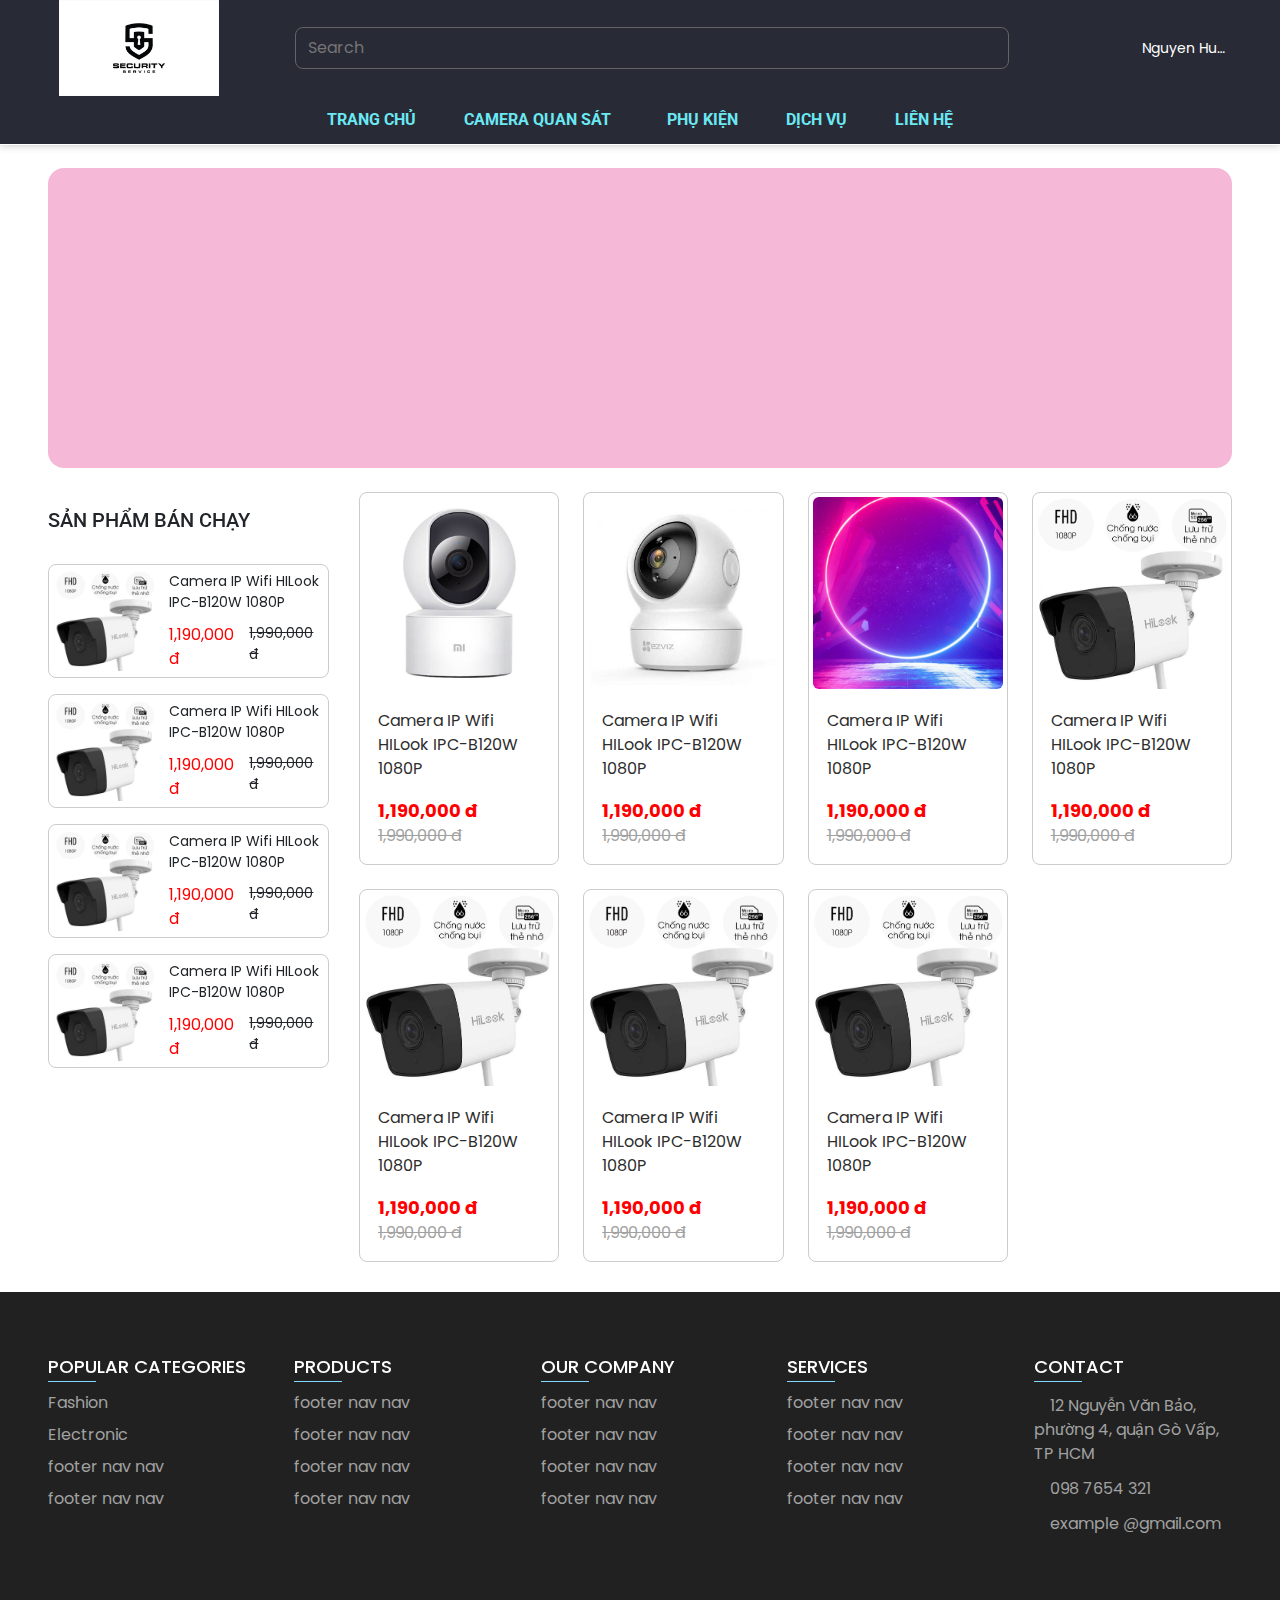
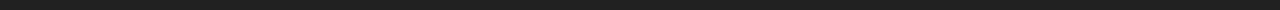
<file: index.html>
<!DOCTYPE html>
<html lang="en">
    <head>
        <meta charset="UTF-8" />
        <meta http-equiv="X-UA-Compatible" content="IE=edge" />
        <meta name="viewport" content="width=device-width, initial-scale=1.0" />
        <title>Home</title>

        <!-- font-awesome -->
        <link
            rel="stylesheet"
            href="https://cdnjs.cloudflare.com/ajax/libs/font-awesome/5.15.2/css/all.min.css"
            integrity="sha512-HK5fgLBL+xu6dm/Ii3z4xhlSUyZgTT9tuc/hSrtw6uzJOvgRr2a9jyxxT1ely+B+xFAmJKVSTbpM/CuL7qxO8w=="
            crossorigin="anonymous"
            referrerpolicy="no-referrer"
        />

        <!-- bootstrap -->
        <link
            rel="stylesheet"
            href="https://cdn.jsdelivr.net/npm/bootstrap@4.3.1/dist/css/bootstrap.min.css"
            integrity="sha384-ggOyR0iXCbMQv3Xipma34MD+dH/1fQ784/j6cY/iJTQUOhcWr7x9JvoRxT2MZw1T"
            crossorigin="anonymous"
        />
        <!-- css -->
        <link rel="stylesheet" href="./assets/css/base.css" />

        <link rel="stylesheet" href="./assets/css/header.css" />
        <link rel="stylesheet" href="./assets/css/home.css" />
        <link rel="stylesheet" href="./assets/css/footer.css" />
    </head>
    <body>
        <header>
            <div class="header-main">
                <div class="header-logo">
                    <img src="./assets/image/main-logo.jpg" alt="Logo" />
                </div>
                <div class="header-search">
                    <div class="search-box">
                        <input
                            class="search-input"
                            type="search"
                            placeholder="Search"
                        />
                        <i class="fas fa-search"></i>
                    </div>
                </div>
                <div class="header-user-actions">
                    <div class="action-btn">
                        <i class="fas fa-cart-plus"></i>
                    </div>
                    <div class="action-btn">
                        <i class="fas fa-heart"></i>
                    </div>
                    <div class="action-btn action-btn__user">
                        <i class="fas fa-user-circle"></i>
                        <div class="user-login">
                            Nguyen Hungafsd fasdfasdfasdfa
                        </div>
                        <div class="user-action-list">
                            <div class="user-action">Tài khoản của tôi</div>
                            <div class="user-action">Sản phẩm đã mua</div>
                            <div class="user-action">Đăng xuất</div>
                        </div>
                    </div>
                </div>
            </div>
            <nav class="desktop-nav">
                <ul class="desktop-nav-list">
                    <li class="desktop-nav-item">
                        <a href="#">Trang chủ</a>
                    </li>
                    <li class="desktop-nav-item">
                        <a href="#"
                            >Camera quan sát<i
                                class="fas fa-angle-down arrow-icon-menu"
                            ></i
                        ></a>
                        <ul class="desktop-subnav">
                            <li class="desktop-nav-item">
                                <a href="">Camera Wifi</a>
                            </li>
                            <li class="desktop-nav-item">
                                <a href="">Camera siêu nhỏ</a>
                            </li>
                            <li class="desktop-nav-item">
                                <a href="">Camera giá rẻ</a>
                            </li>
                            <li class="desktop-nav-item">
                                <a href="">Camera IP</a>
                            </li>
                        </ul>
                    </li>
                    <li class="desktop-nav-item">
                        <a href="#">Phụ kiện</a>
                    </li>
                    <li class="desktop-nav-item">
                        <a href="#">Dịch vụ</a>
                    </li>
                    <li class="desktop-nav-item">
                        <a href="#">Liên hệ</a>
                    </li>
                </ul>
            </nav>
        </header>

        <main class="home-container">
            <section class="slider-container"></section>

            <section class="product-container">
                <div class="sidebar-box">
                    <div class="sidebar-showcase">
                        <h3 class="sidebar-title">Sản phẩm bán chạy</h3>
                        <div class="showcase">
                            <div class="showcase-img">
                                <img
                                    src="./assets/image/product/camera-ip-wifi-hilook-ipc-b120w-digione.jpg"
                                    alt=""
                                />
                            </div>
                            <div class="showcase-content">
                                <div class="showcase-title">
                                    Camera IP Wifi HILook IPC-B120W 1080P
                                </div>
                                <div class="showcase-rating">
                                    <i class="fas fa-star"></i>
                                    <i class="fas fa-star"></i>
                                    <i class="fas fa-star"></i>
                                    <i class="fas fa-star"></i>
                                    <i class="far fa-star"></i>
                                </div>
                                <div class="showcase-price">
                                    <div class="showcase-price-new">
                                        1,190,000 đ
                                    </div>
                                    <div class="showcase-price-old">
                                        1,990,000 đ
                                    </div>
                                </div>
                            </div>
                        </div>
                        <div class="showcase">
                            <div class="showcase-img">
                                <img
                                    src="./assets/image/product/camera-ip-wifi-hilook-ipc-b120w-digione.jpg"
                                    alt=""
                                />
                            </div>
                            <div class="showcase-content">
                                <div class="showcase-title">
                                    Camera IP Wifi HILook IPC-B120W 1080P
                                </div>
                                <div class="showcase-rating">
                                    <i class="fas fa-star"></i>
                                    <i class="fas fa-star"></i>
                                    <i class="fas fa-star"></i>
                                    <i class="fas fa-star"></i>
                                    <i class="far fa-star"></i>
                                </div>
                                <div class="showcase-price">
                                    <div class="showcase-price-new">
                                        1,190,000 đ
                                    </div>
                                    <div class="showcase-price-old">
                                        1,990,000 đ
                                    </div>
                                </div>
                            </div>
                        </div>
                        <div class="showcase">
                            <div class="showcase-img">
                                <img
                                    src="./assets/image/product/camera-ip-wifi-hilook-ipc-b120w-digione.jpg"
                                    alt=""
                                />
                            </div>
                            <div class="showcase-content">
                                <div class="showcase-title">
                                    Camera IP Wifi HILook IPC-B120W 1080P
                                </div>
                                <div class="showcase-rating">
                                    <i class="fas fa-star"></i>
                                    <i class="fas fa-star"></i>
                                    <i class="fas fa-star"></i>
                                    <i class="fas fa-star"></i>
                                    <i class="far fa-star"></i>
                                </div>
                                <div class="showcase-price">
                                    <div class="showcase-price-new">
                                        1,190,000 đ
                                    </div>
                                    <div class="showcase-price-old">
                                        1,990,000 đ
                                    </div>
                                </div>
                            </div>
                        </div>
                        <div class="showcase">
                            <div class="showcase-img">
                                <img
                                    src="./assets/image/product/camera-ip-wifi-hilook-ipc-b120w-digione.jpg"
                                    alt=""
                                />
                            </div>
                            <div class="showcase-content">
                                <div class="showcase-title">
                                    Camera IP Wifi HILook IPC-B120W 1080P
                                </div>
                                <div class="showcase-rating">
                                    <i class="fas fa-star"></i>
                                    <i class="fas fa-star"></i>
                                    <i class="fas fa-star"></i>
                                    <i class="fas fa-star"></i>
                                    <i class="far fa-star"></i>
                                </div>
                                <div class="showcase-price">
                                    <div class="showcase-price-new">
                                        1,190,000 đ
                                    </div>
                                    <div class="showcase-price-old">
                                        1,990,000 đ
                                    </div>
                                </div>
                            </div>
                        </div>
                    </div>
                </div>
                <div class="product-box">
                    <div class="product-grid">
                        <div class="card-modify">
                            <div class="card-modify-banner">
                                <img
                                    src="./assets/image/product/camera-xiaomi.jpg"
                                    class="product-img"
                                />

                                <div class="card-modify-actions">
                                    <button class="action-btn">
                                        <i class="fas fa-heart"></i>
                                    </button>
                                    <button class="action-btn">
                                        <i class="fas fa-cart-plus"></i>
                                    </button>
                                </div>
                            </div>
                            <div class="card-modify-content">
                                <div class="product-title">
                                    Camera IP Wifi HILook IPC-B120W 1080P
                                </div>
                                <div class="product-rating">
                                    <i class="fas fa-star"></i>
                                    <i class="fas fa-star"></i>
                                    <i class="fas fa-star"></i>
                                    <i class="far fa-star"></i>
                                    <i class="far fa-star"></i>
                                </div>
                                <div class="product-price">
                                    <div class="product-price-new">
                                        1,190,000 đ
                                    </div>
                                    <div class="product-price-old">
                                        1,990,000 đ
                                    </div>
                                </div>
                            </div>
                        </div>
                        <div class="card-modify">
                            <div class="card-modify-banner">
                                <img
                                    src="./assets/image/product/camera-wifi-ptz-ezviz-C6N-1080-300x300.jpg"
                                    class="product-img"
                                />

                                <div class="card-modify-actions"></div>
                            </div>
                            <div class="card-modify-content">
                                <div class="product-title">
                                    Camera IP Wifi HILook IPC-B120W 1080P
                                </div>
                                <div class="product-rating">
                                    <i class="fas fa-star"></i>
                                    <i class="fas fa-star"></i>
                                    <i class="fas fa-star"></i>
                                    <i class="far fa-star"></i>
                                    <i class="far fa-star"></i>
                                </div>
                                <div class="product-price">
                                    <div class="product-price-new">
                                        1,190,000 đ
                                    </div>
                                    <div class="product-price-old">
                                        1,990,000 đ
                                    </div>
                                </div>
                            </div>
                        </div>
                        <div class="card-modify">
                            <div class="card-modify-banner">
                                <img
                                    src="./assets/image/product/img-test.jpg"
                                    class="product-img"
                                />

                                <div class="card-modify-actions"></div>
                            </div>
                            <div class="card-modify-content">
                                <div class="product-title">
                                    Camera IP Wifi HILook IPC-B120W 1080P
                                </div>
                                <div class="product-rating">
                                    <i class="fas fa-star"></i>
                                    <i class="fas fa-star"></i>
                                    <i class="fas fa-star"></i>
                                    <i class="far fa-star"></i>
                                    <i class="far fa-star"></i>
                                </div>
                                <div class="product-price">
                                    <div class="product-price-new">
                                        1,190,000 đ
                                    </div>
                                    <div class="product-price-old">
                                        1,990,000 đ
                                    </div>
                                </div>
                            </div>
                        </div>
                        <div class="card-modify">
                            <div class="card-modify-banner">
                                <img
                                    src="./assets/image/product/camera-ip-wifi-hilook-ipc-b120w-digione.jpg"
                                    class="product-img"
                                />

                                <div class="card-modify-actions"></div>
                            </div>
                            <div class="card-modify-content">
                                <div class="product-title">
                                    Camera IP Wifi HILook IPC-B120W 1080P
                                </div>
                                <div class="product-rating">
                                    <i class="fas fa-star"></i>
                                    <i class="fas fa-star"></i>
                                    <i class="fas fa-star"></i>
                                    <i class="far fa-star"></i>
                                    <i class="far fa-star"></i>
                                </div>
                                <div class="product-price">
                                    <div class="product-price-new">
                                        1,190,000 đ
                                    </div>
                                    <div class="product-price-old">
                                        1,990,000 đ
                                    </div>
                                </div>
                            </div>
                        </div>
                        <div class="card-modify">
                            <div class="card-modify-banner">
                                <img
                                    src="./assets/image/product/camera-ip-wifi-hilook-ipc-b120w-digione.jpg"
                                    class="product-img"
                                />

                                <div class="card-modify-actions"></div>
                            </div>
                            <div class="card-modify-content">
                                <div class="product-title">
                                    Camera IP Wifi HILook IPC-B120W 1080P
                                </div>
                                <div class="product-rating">
                                    <i class="fas fa-star"></i>
                                    <i class="fas fa-star"></i>
                                    <i class="fas fa-star"></i>
                                    <i class="far fa-star"></i>
                                    <i class="far fa-star"></i>
                                </div>
                                <div class="product-price">
                                    <div class="product-price-new">
                                        1,190,000 đ
                                    </div>
                                    <div class="product-price-old">
                                        1,990,000 đ
                                    </div>
                                </div>
                            </div>
                        </div>
                        <div class="card-modify">
                            <div class="card-modify-banner">
                                <img
                                    src="./assets/image/product/camera-ip-wifi-hilook-ipc-b120w-digione.jpg"
                                    class="product-img"
                                />

                                <div class="card-modify-actions"></div>
                            </div>
                            <div class="card-modify-content">
                                <div class="product-title">
                                    Camera IP Wifi HILook IPC-B120W 1080P
                                </div>
                                <div class="product-rating">
                                    <i class="fas fa-star"></i>
                                    <i class="fas fa-star"></i>
                                    <i class="fas fa-star"></i>
                                    <i class="far fa-star"></i>
                                    <i class="far fa-star"></i>
                                </div>
                                <div class="product-price">
                                    <div class="product-price-new">
                                        1,190,000 đ
                                    </div>
                                    <div class="product-price-old">
                                        1,990,000 đ
                                    </div>
                                </div>
                            </div>
                        </div>
                        <div class="card-modify">
                            <div class="card-modify-banner">
                                <img
                                    src="./assets/image/product/camera-ip-wifi-hilook-ipc-b120w-digione.jpg"
                                    class="product-img"
                                />

                                <div class="card-modify-actions"></div>
                            </div>
                            <div class="card-modify-content">
                                <div class="product-title">
                                    Camera IP Wifi HILook IPC-B120W 1080P
                                </div>
                                <div class="product-rating">
                                    <i class="fas fa-star"></i>
                                    <i class="fas fa-star"></i>
                                    <i class="fas fa-star"></i>
                                    <i class="far fa-star"></i>
                                    <i class="far fa-star"></i>
                                </div>
                                <div class="product-price">
                                    <div class="product-price-new">
                                        1,190,000 đ
                                    </div>
                                    <div class="product-price-old">
                                        1,990,000 đ
                                    </div>
                                </div>
                            </div>
                        </div>
                    </div>
                </div>
            </section>
        </main>
        <footer class="footer-container">
            <div class="footer-nav">
                <ul class="footer-nav-list">
                    <li class="footer-nav-item">
                        <h2 class="footer-nav-title">POPULAR CATEGORIES</h2>
                    </li>
                    <li class="footer-nav-item">
                        <a href="" class="footer-nav-link">Fashion</a>
                    </li>
                    <li class="footer-nav-item">
                        <a href="" class="footer-nav-link">Electronic</a>
                    </li>
                    <li class="footer-nav-item">
                        <a href="" class="footer-nav-link">footer nav nav</a>
                    </li>
                    <li class="footer-nav-item">
                        <a href="" class="footer-nav-link">footer nav nav</a>
                    </li>
                </ul>
                <ul class="footer-nav-list">
                    <li class="footer-nav-item">
                        <h2 class="footer-nav-title">PRODUCTS</h2>
                    </li>
                    <li class="footer-nav-item">
                        <a href="" class="footer-nav-link">footer nav nav</a>
                    </li>
                    <li class="footer-nav-item">
                        <a href="" class="footer-nav-link">footer nav nav</a>
                    </li>
                    <li class="footer-nav-item">
                        <a href="" class="footer-nav-link">footer nav nav</a>
                    </li>
                    <li class="footer-nav-item">
                        <a href="" class="footer-nav-link">footer nav nav</a>
                    </li>
                </ul>
                <ul class="footer-nav-list">
                    <li class="footer-nav-item">
                        <h2 class="footer-nav-title">OUR COMPANY</h2>
                    </li>
                    <li class="footer-nav-item">
                        <a href="" class="footer-nav-link">footer nav nav</a>
                    </li>
                    <li class="footer-nav-item">
                        <a href="" class="footer-nav-link">footer nav nav</a>
                    </li>
                    <li class="footer-nav-item">
                        <a href="" class="footer-nav-link">footer nav nav</a>
                    </li>
                    <li class="footer-nav-item">
                        <a href="" class="footer-nav-link">footer nav nav</a>
                    </li>
                </ul>
                <ul class="footer-nav-list">
                    <li class="footer-nav-item">
                        <h2 class="footer-nav-title">SERVICES</h2>
                    </li>
                    <li class="footer-nav-item">
                        <a href="" class="footer-nav-link">footer nav nav</a>
                    </li>
                    <li class="footer-nav-item">
                        <a href="" class="footer-nav-link">footer nav nav</a>
                    </li>
                    <li class="footer-nav-item">
                        <a href="" class="footer-nav-link">footer nav nav</a>
                    </li>
                    <li class="footer-nav-item">
                        <a href="" class="footer-nav-link">footer nav nav</a>
                    </li>
                </ul>
                <ul class="footer-nav-list">
                    <li class="footer-nav-item">
                        <h2 class="footer-nav-title">CONTACT</h2>
                    </li>
                    <li class="footer-nav-item">
                        <a href="" class="footer-nav-link">
                            <i class="fas fa-map-marker-alt"></i>
                            12 Nguyễn Văn Bảo, phường 4, quận Gò Vấp, TP HCM</a
                        >
                    </li>
                    <li class="footer-nav-item">
                        <a href="" class="footer-nav-link">
                            <i class="fas fa-phone-volume"></i>
                            098 7654 321
                        </a>
                    </li>

                    <li class="footer-nav-item">
                        <a href="" class="footer-nav-link">
                            <i class="fas fa-envelope"></i>
                            example @gmail.com
                        </a>
                    </li>
                </ul>
            </div>
        </footer>

        <!-- bootstrap -->
        <script
            src="https://code.jquery.com/jquery-3.3.1.slim.min.js"
            integrity="sha384-q8i/X+965DzO0rT7abK41JStQIAqVgRVzpbzo5smXKp4YfRvH+8abtTE1Pi6jizo"
            crossorigin="anonymous"
        ></script>
        <script
            src="https://cdn.jsdelivr.net/npm/popper.js@1.14.7/dist/umd/popper.min.js"
            integrity="sha384-UO2eT0CpHqdSJQ6hJty5KVphtPhzWj9WO1clHTMGa3JDZwrnQq4sF86dIHNDz0W1"
            crossorigin="anonymous"
        ></script>
        <script
            src="https://cdn.jsdelivr.net/npm/bootstrap@4.3.1/dist/js/bootstrap.min.js"
            integrity="sha384-JjSmVgyd0p3pXB1rRibZUAYoIIy6OrQ6VrjIEaFf/nJGzIxFDsf4x0xIM+B07jRM"
            crossorigin="anonymous"
        ></script>
    </body>
</html>
</file>
<file: assets/css/base.css>
@import url("https://fonts.googleapis.com/css2?family=Poppins&display=swap");
@import url("https://fonts.googleapis.com/css2?family=Roboto&display=swap");

:root {
    --color-primary: #2fa1da;
    --color-primary-light: #84d9fe;

    --bg-header: #282a36;
    --color-header: #fff;
    --color-icon-header: #fff;

    --bg-nav: #282a36;
    --bg-nav-hover: #fff;
    --color-nav: #6be9f3;
    --color-nav-hover: #fff;

    --bg-card: #fff;
    --color-rating: #f7ac44;
    --text-grey: #a1a1a1;
    --text-red: #ff0000;
    --text-black: #2d2d2d;

    --border-grey: #ccc;
    --border-red: #f7665f;

    --bg-footer: #212121;
    --color-footer: #fff;
}

*,
*::before,
*::after {
    margin: 0;
    padding: 0;
    -webkit-box-sizing: border-box;
    box-sizing: border-box;
}

a {
    text-decoration: none;
}

li {
    list-style: none;
}
html {
    font-size: 62.5%;
}
body {
    font-family: "Poppins", "Roboto", sans-serif;
    font-size: 1.6rem;
}
</file>
<file: assets/css/header.css>
header {
    background: var(--bg-header);
}
.header-main {
    display: flex;
    justify-content: space-between;
    align-items: center;
}
.header-logo {
    flex-grow: 2;

    display: flex;
    justify-content: center;
    align-items: center;
    /* background: #000; */
}
.header-logo img {
    width: 160px;
    cursor: pointer;
}
.header-search {
    flex-grow: 6;
    min-width: 300px;
    /* background: rgb(216, 158, 158); */
}

.search-box {
    display: flex;
    padding: 8px 4px;
    margin: 16px;
    border: 1px solid rgb(100, 100, 100);
    border-radius: 8px;
}

.search-box i {
    padding: 4px 12px;
    font-size: 18px;

    color: rgb(100, 100, 100);
    cursor: pointer;
}
.search-input {
    width: 100%;
    padding-left: 8px;
    font-size: 16px;
    border: none;
    outline: none;

    color: var(--color-header);
    background: var(--bg-header);
}

.search-input::placeholder {
    font-size: 16px;
}

.header-user-actions {
    flex-grow: 1;
    display: flex;
    align-items: center;
    justify-content: center;
    /* background: rgb(168, 245, 153); */
}
.action-btn {
    padding: 8px 16px;
    font-size: 28px;
    color: var(--color-icon-header);
    cursor: pointer;
}

.action-btn__user {
    position: relative;

    display: flex;
    flex-direction: row;
    justify-content: center;
    align-items: center;
}

.action-btn__user .user-login {
    font-size: 14px;
    padding: 4px 8px;
    max-width: 100px;
    height: 28px;

    white-space: nowrap;
    overflow: hidden;
    text-overflow: ellipsis;
}

.action-btn__user:hover .user-action-list {
    display: block;
}

.user-action-list {
    display: none;
    position: absolute;
    top: calc(100% + 1px);
    right: 32px;

    width: 172px;
    z-index: 2;

    color: black;
    background: #fff;

    border-radius: 8px;

    box-shadow: 0 0 10px rgba(50, 50, 50, 0.3);
}

.user-action-list::before {
    content: "";
    position: absolute;
    top: -32px;
    right: 10px;
    border-width: 20px 27px;
    border-style: solid;
    border-color: transparent transparent rgb(255, 255, 255) transparent;
    z-index: -1;
}
.user-action {
    padding: 8px 16px;
    font-size: 14px;
    border-radius: 8px;
}

.user-action:hover {
    background: #ccc;
}

/* Navigation */
.desktop-nav {
}
.desktop-nav-list {
    position: relative;
    display: flex;
    justify-content: center;
    align-items: center;
    background: var(--bg-nav);
}

.desktop-nav-list::before {
    content: "";
    position: absolute;
    bottom: -1px;
    left: 0;
    width: 100%;
    height: 50%;
    /* background: rgba(0, 0, 0, 0.1); */
    box-shadow: 0 0 8px rgba(50, 50, 50, 0.3);
    /* filter: blur(10px); */
    z-index: -1;
}

.desktop-nav-list .arrow-icon-menu {
    padding: 4px;
}

.desktop-nav-list .desktop-nav-item {
    position: relative;
    display: inline-block;
    list-style: none;
}
.desktop-nav-list > .desktop-nav-item > a {
    font-family: "Roboto", sans-serif;
    text-transform: uppercase;
    font-weight: bold;
    color: var(--color-nav);
}

.desktop-nav-list .desktop-nav-item a {
    position: relative;
    display: block;
    padding: 12px 24px;

    text-decoration: none;
    border-radius: 4px;
}

.desktop-nav-list .desktop-nav-item a::after {
    /* hightlight bottom of nav item */
    content: "";
    position: absolute;
    top: 100%;
    left: 0;
    height: 2px;
    width: calc(100% - 24px - 24px);
    margin: 0 24px;

    transform-origin: left center;
    background-color: var(--color-nav-hover);
    transform: scaleX(0);
    transition: 0.25s;
}
.desktop-nav-list > .desktop-nav-item > a:hover::after {
    transform: scaleX(1);
}

/* --Sub nav */
.desktop-nav-list .desktop-subnav {
    border-radius: 8px;
}
.desktop-nav-list > .desktop-nav-item:hover .desktop-subnav {
    display: block;
    z-index: 1;
}

.desktop-nav-list > .desktop-nav-item:hover > a,
.desktop-nav-list .desktop-subnav > li:hover > a {
    color: var(--color-nav-hover);

    text-decoration: none;
}

.desktop-nav-list .desktop-subnav {
    display: none;
    position: absolute;
    top: calc(100% + 3px);
    left: 24px;

    width: 100%;
    background: var(--bg-nav);
    list-style: none;
    box-shadow: 0 2px 8px rgba(0, 0, 0, 0.2);
    animation: floatUp 0.25s ease;
}

.desktop-nav-list .desktop-subnav li {
    background: var(--bg-color-primary);
}
.desktop-nav-list .desktop-subnav li a {
    color: var(--color-nav);
}
.nav-arrow-down {
    padding: 0 4px;
    font-size: 16px;
}

@keyframes floatUp {
    0% {
        opacity: 0;
        top: calc(100% + 60px);
    }
    100% {
        opacity: 1;
        top: calc(100% + 3px);
    }
}

@media only screen and (max-width: 48em) {
    .header-logo img {
        width: 100%;
        cursor: pointer;
    }

    .header-user-actions {
        display: none;
    }

    .desktop-nav-list .desktop-nav-item a {
        font-size: 1rem;
    }
}
</file>
<file: assets/css/home.css>
.home-container {
    margin: 0 48px;
}
.slider-container {
    width: 100%;
    height: 300px;
    background: rgb(245, 184, 214);
    margin: 24px 0;
    border-radius: 16px;
}
.product-container {
    position: relative;
    display: flex;
    align-items: flex-start;
    margin-bottom: 30px;
    gap: 30px;
}
.sidebar-box {
    position: sticky;
    left: 0;
    top: 30px;

    min-width: calc(25% - 15px);
}

.sidebar-showcase {
}

.sidebar-title {
    padding: 16px 0;
    font-size: 2rem;
    font-family: "Roboto", serif;
    text-transform: uppercase;
}

.showcase {
    display: flex;
    flex-direction: row;

    margin-top: 1.6rem;
    border: 1px solid var(--border-grey);
    border-radius: 0.8rem;
    font-size: 1.4rem;
    /* background: rgb(239, 239, 239); */
}

.showcase:hover {
    border: 0.1rem solid var(--border-red);
    cursor: pointer;
}

.showcase-img {
    padding: 6px;
}
.showcase-img img {
    width: 100px;
    height: 100%;
    object-fit: cover;
}
.showcase-content {
    margin: 4px 8px;
    display: flex;
    flex-direction: column;
    justify-content: space-around;
}
.showcase-title {
    font-size: 1.4rem;
}
.showcase-rating {
    color: var(--color-rating);
}
.showcase-price {
    display: flex;
    flex-direction: row;
    width: 100%;
}
.showcase-price-new {
    font-size: 1.6rem;
    color: var(--text-red);
}
.showcase-price-old {
    margin-left: 0.8rem;
    text-decoration: line-through;
}

/* Product - box */
.product-box {
    min-width: calc(75% - 15px);
    /* background: rgb(110, 255, 171); */
}
.product-grid {
    display: grid;
    grid-template-columns: repeat(4, 1fr);
    gap: 24px;
}
.card-modify {
    border: 1px solid var(--border-grey);

    border-radius: 8px;
    background: var(--bg-card);

    transition: all 0.25s;
    overflow: hidden;
}

.card-modify:hover {
    margin-top: -0.6rem;
    margin-bottom: 0.6rem;
    border: 0.1rem solid var(--border-red);
    cursor: pointer;
}

.card-modify-banner {
    position: relative;
    padding: 4px;
    height: 200px;
}
.product-img {
    position: relative;
    width: 100%;
    height: 100%;

    border-radius: 6px;
    object-fit: cover;
}
.card-modify-actions {
    position: absolute;

    top: 48px;
    left: 100%;
    display: flex;
    flex-direction: column;

    transition: all 0.25s;
}

.card-modify-actions .action-btn {
    font-size: 1.4rem;
    padding: 0.4rem 0.8rem;
    margin: 0.8rem;
    border: 0.1rem solid var(--border-red);
    border-radius: 4px;
    background: var(--bg-card);
}

.card-modify:hover .card-modify-actions {
    display: flex;
    left: calc(100% - 48px);
}

.card-modify-content {
    padding: 12px 18px;
}
.product-title {
    padding: 4px 0;
    color: var(--text-black);
}
.product-rating {
    padding: 4px 0;
    color: var(--color-rating);
}
.product-price {
    padding: 4px 0;
}

.product-price-new {
    color: var(--text-red);
    font-weight: bold;
    font-size: 1.8rem;
}
.product-price-old {
    color: var(--text-grey);
    text-decoration: line-through;
}

@media only screen and (max-width: 48em) {
    .sidebar-box {
        display: none;
    }
    .product-grid {
        grid-template-columns: repeat(3, 1fr);
    }
}

@media (max-width: 480px) {
    .footer-container {
        display: none;
    }
    .product-grid {
        grid-template-columns: repeat(2, 1fr);
    }
}
</file>
<file: assets/css/footer.css>
.footer-container {
    padding: 60px 48px;
    background: var(--bg-footer);
    color: var(--color-footer);
}
.footer-nav {
    display: flex;
    gap: 4.8rem;
}
.footer-nav-list {
    width: calc(20% - 16px);
    list-style: none;
}
.footer-nav-item {
    padding: 4px 0;
}

.footer-nav-title {
    position: relative;
    width: 100%;
    font-size: 1.8rem;
}
.footer-nav-title::after {
    content: "";
    position: absolute;
    bottom: -0.4rem;
    left: 0;
    width: 4.8rem;

    border-bottom: 0.1rem solid var(--color-primary-light);
}
.footer-nav-link {
    text-decoration: none;
    color: var(--text-grey);
    transition: all 0.25s;
}

.footer-nav-item:hover > .footer-nav-link {
    margin-left: 0.8rem;
    color: var(--color-primary-light);
}
.footer-nav-link > i {
    color: #fff;
    font-size: 1.8rem;
    padding: 0.8rem;
}
</file>
